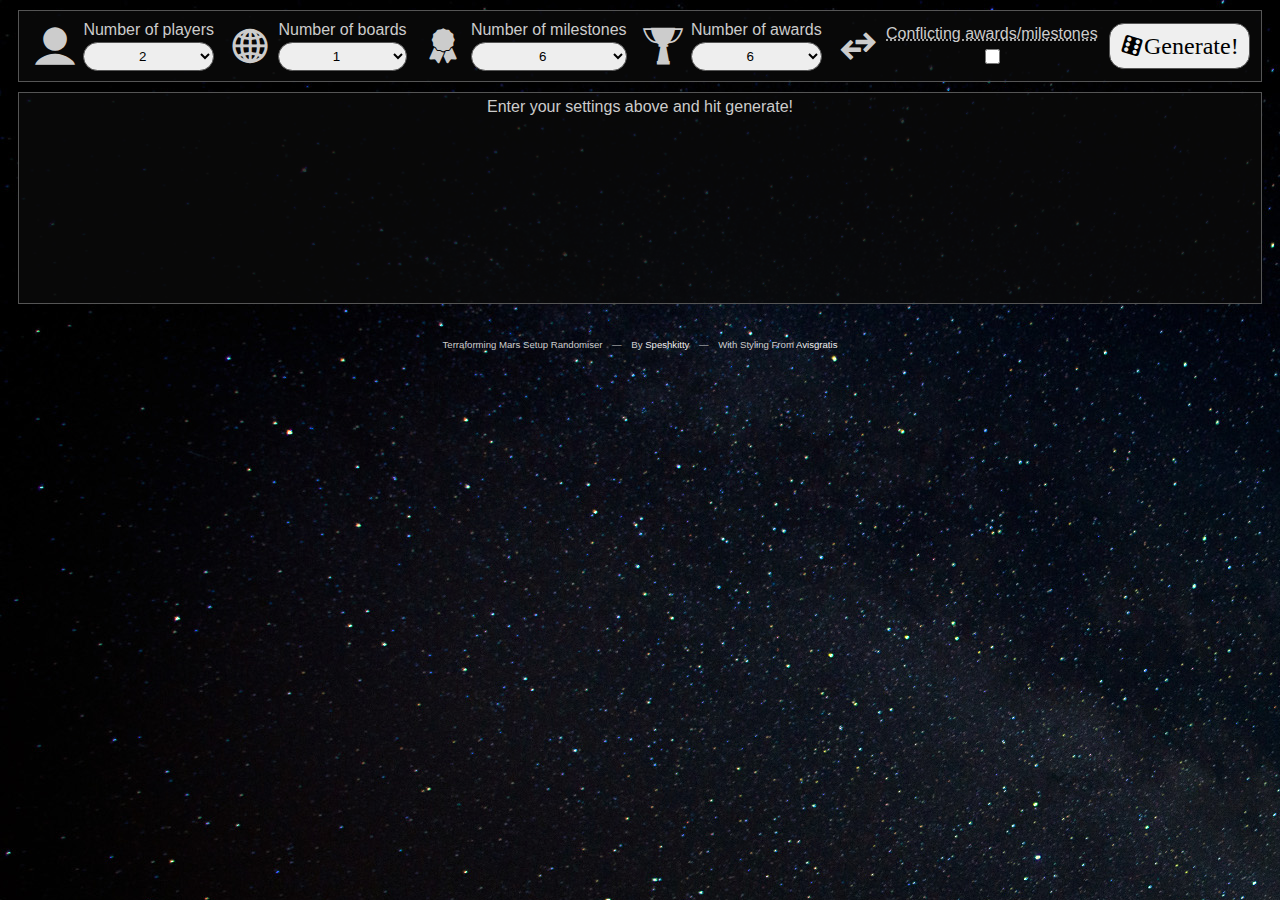
<file: index.html>
<!DOCTYPE html>
<html>

<head>
  <script src="js.js"></script>
  <link rel="stylesheet" type="text/css" href="css.css">
  <link rel="stylesheet" type="text/css" href="icofont/icofont.min.css">
  <link rel="icon" type="image/png" href="img/favicon.png">
  <title>Terraforming Mars Generator</title>
</head>

<body>
  <div class="content">

    <form id="settings">
      <p class="line">
        <i class="icon icofont-ui-user"></i>
        <label for="players">Number of players</label>
        <select class="input" id="players">
          <option>1</option>
          <option selected>2</option>
          <option>3</option>
          <option>4</option>
          <option>5</option>
          <option>6</option>
          <option>7</option>
          <option>8</option>
        </select>
      </p>

      <p class="line">
        <i class="icon icofont-globe"></i>
        <label for="boards">Number of boards</label>
        <select class="input" id="boards">
          <option selected>1</option>
          <option>2</option>
          <option>3</option>
        </select>
      </p>

      <p class="line">
        <i class="icon icofont-badge"></i>
        <label for="milestones">Number of milestones</label>
        <select class="input" id="milestones">
          <option>1</option>
          <option>2</option>
          <option>3</option>
          <option>4</option>
          <option>5</option>
          <option selected>6</option>
          <option>7</option>
          <option>8</option>
        </select>
      </p>

      <p class="line">
        <i class="icon icofont-trophy"></i>
        <label for="awards">Number of awards</label>
        <select class="input" id="awards">
          <option>1</option>
          <option>2</option>
          <option>3</option>
          <option>4</option>
          <option>5</option>
          <option selected>6</option>
          <option>7</option>
          <option>8</option>
        </select>
      </p>

      <p class="line">
        <i class="icon icofont-exchange"></i>
        <label for="conflicts"><abbr
            title="The generator automatically blocks certain combinations of awards and milestones that conflict with each other - such as Builder/Contractor. Check this box to disable that behaviour and allow any combination.">
            Conflicting awards/milestones
          </abbr></label>
        <span class="input"><input type="checkbox" id="conflicts" /></span>
      </p>

      <p class="button-line">
        <button value="Generate!" class="input generate icofont-dice" type="button"
          onClick="Main(document.getElementById('players').value,document.getElementById('boards').value, document.getElementById('awards').value,document.getElementById('milestones').value,document.getElementById('conflicts').checked)">Generate!</button>
      </p>
    </form>
    <div id="output">Enter your settings above and hit generate!</div>
    <div id="footer">Terraforming Mars Setup Randomiser&emsp;&mdash;&emsp;By <a href="https://github.com/Speshkitty">Speshkitty</a>&emsp;&mdash;&emsp;With Styling From <a href="https://github.com/Avisgratis">Avisgratis</a></p>
  </div>
</body>

</html>
</file>
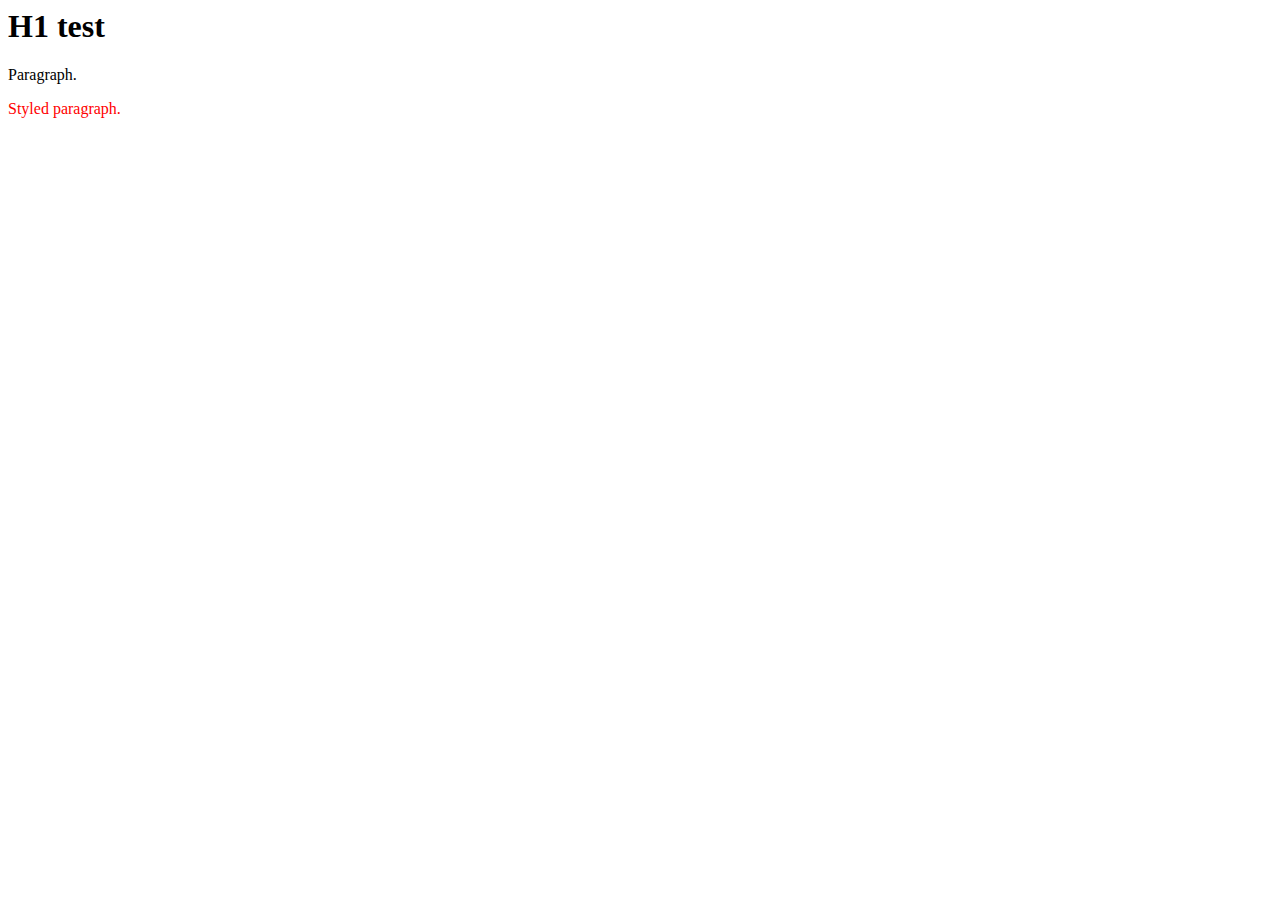
<file: docs/index.html>
<html>
  <head>
    <script source="js.js"></script>
    <link rel="stylesheet" type="text/css" href="css.css">
    <title>Test Page</title>
  </head>
  <body>
    <h1>H1 test</h1>
    <p>Paragraph.</p>
    <p class="style">Styled paragraph.</p>
  </body>
</html>
</file>
<file: css.css>
body {
    background-image: url("img/stars.jpg");
    background-color: #000000;
    color: #cccccc;
    font-family: "Segoe UI", "Arial", sans-serif
}

.content {
    margin: auto;
    width: 80%;
}

#settings, #output {
    background-color: rgba(10,10,10, 0.8);
    border: 1px solid #555555;
    padding: 5px;
    margin: 10px;
    display: flex;
    justify-content: space-evenly;
    min-width: 800px;
}

#settings {
    align-items: center;
}

#settings .line {
    display: grid;
    grid-template: max-content auto / 50px auto;
    grid-gap: 3px;
    max-width: 400px;
    margin: 5px;
}

#settings .button-line {
    display: block;
    margin: 5px;
}

#settings .line .icon {
    font-size: 2.5em;
    grid-column: 1 / span 1;
    grid-row: 1 / span 2;
    display: flex;
    justify-content: center;
    align-items: center;
}

#settings .line label {
    grid-column: 2 / span 1;
    grid-row: 1 / span 1;
    text-align: center;
}

#settings .line .input {
    grid-column: 2 / span 1;
    grid-row: 2 / span 1;
    text-align: center;
}

#settings .line select {
    border-radius: 15px;
    padding: 5px;
    background-color: #eeeeee;
    border: 1px solid #555555;
}

#settings select:focus, #settings button:focus, #settings input:focus {
    outline: none;
    box-shadow: 0 0 2pt 1pt #555599;
}

#settings .line input[type="checkbox"] {
    width: 15px;
    height: 15px;
}

#settings .generate {
    font-size: 1.5em;
    border-radius: 15px;
    padding: 10px;
    border: 1px solid #555555;
}

#output {
    align-items: start;
    min-height: 200px;
}

#output ol {
    width: 200px;
}

#output li {
    list-style: none;
}

#output li:not(.header) {
    margin-left: 2em;
}

#output li.header {
    font-size: 1.5em;
    font-weight: bold;
}

#output li.header::before {
    font-weight: normal;
}

#footer {
    text-align: center;
    font-size: 0.6em;
    margin: 35px;
}

#footer a {
    color: #eee;
    text-decoration: none;
}

#footer a:hover {
    color: #fff;
    text-decoration: underline;
}

@media screen and (max-width: 1600px) {
    div.content {
        width: 100%;
    }
}

@media screen and (max-width: 1000px) {

    body {
        font-size: 1.5em;
        padding-bottom: 50px;
        height: 110%;
    }

    .content {
        width: 100%;
    }

    #settings, #output {
        display: flex;
        flex-direction: column;
        min-width: 400px;
    }
    
    #settings {
        align-items: center;
    }

    #settings .line {
        width: 90%;
        min-width: 400px;
        max-width: none;
        height: 100px;
        grid-row-gap: 10px;
        grid-column-gap: 20px;
        margin: 10px;
    }

    #settings .line label {
        grid-column: 1 / span 2;
    }

    #settings .line .icon {
        grid-row: 2 / span 1;
    }

    #settings .generate {
        width: 350px;
        height: 100px;    
    }

    #settings .line input[type="checkbox"] {
        width: 40px;
        height: 40px;
    }

    #settings .line select{
        font-size: 2em;
    }
    
    
    #output {
        align-items: start;
    }    

    #output ol {
        width: 400px;
    }
}
</file>
<file: docs/css.css>
p.style { color: #FF0000; }
</file>
